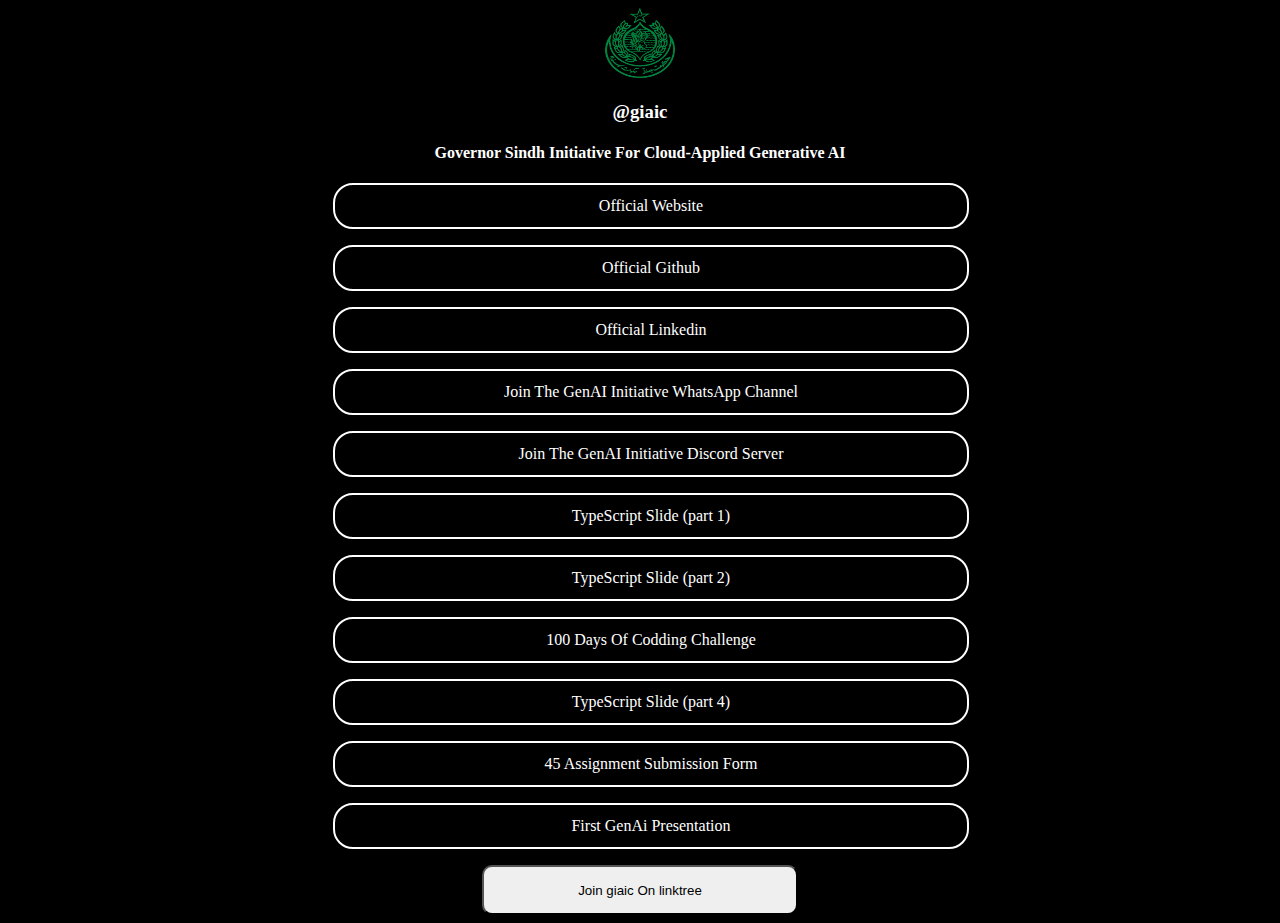
<file: index.html>
<!DOCTYPE html>
<html lang="en">
<head>
    <meta charset="UTF-8">
    <meta name="viewport" content="width=device-width, initial-scale=1.0">
    <title>Governor sindh link tree</title>
    <link rel="stylesheet" href="style.css">
</head>
<body>
    <div class="logo">
       <img height="70px" width="70px" src="./gpg.jpg" alt=""> 
       <h3 >@giaic</h3>
       <h4 ><strong>Governor Sindh Initiative For Cloud-Applied Generative AI  </strong></h4>
    </div>
    <div class="form">
        <p  id="a"><a target="_blank" style=" text-decoration: none ; color: white;" href="https://www.governorsindh.com/">Official Website</a></p>
        <p id="b" ><a target="_blank" style=" text-decoration: none ; color: white;"href="https://github.com/panaverse">Official Github</a></p>
        <p  id="c"><a target="_blank" style=" text-decoration: none ; color: white;"href="https://www.linkedin.com/company/governor-sindh-initiative">Official Linkedin</a></p>
        <p  id="d"><a target="_blank" style=" text-decoration: none ; color: white;"href="https://www.whatsapp.com/channel/0029VaDnTxfGzzKYD3150808">Join The GenAI Initiative WhatsApp Channel  </a></p>
        <p  id="e"><a target="_blank" style=" text-decoration: none ; color: white;"href="https://discord.com/invite/ZsN4YVRsRg">Join The GenAI Initiative Discord Server</a></p>
        <p  id="f"><a target="_blank" style=" text-decoration: none ; color: white;"href="https://docs.google.com/presentation/d/1eepDn27eQ8DbRJy7LHTkrIwYx8hQwuo0aDKGS_x10yc/edit#slide=id.gd1bf8d60a4_0_0">TypeScript Slide (part 1)</a></p>
        <p  id="g"><a target="_blank" style=" text-decoration: none ; color: white;"href="https://docs.google.com/presentation/d/1mFtLVoMnXnSVtIRSr3GPCgIqgt-g_hgEqmV4qDBUxwg/edit#slide=id.g2ba847010a7_0_64">TypeScript Slide (part 2)</a></p>
        <p  id="h"><a target="_blank" style=" text-decoration: none ; color: white;"href="https://100daysofcode.asharib.xyz/">100 Days Of Codding Challenge</a></p>
        <p  id="i"><a target="_blank" style=" text-decoration: none ; color: white;"href="https://docs.google.com/presentation/d/1heD7ViwSRLJITtVXe_FLOPgn8gd4gM8FS5BJVymDOLQ/edit#slide=id.gd1bf8d60a4_0_0">TypeScript Slide (part 4)</a></p>
        <p  id="j"><a target="_blank" style=" text-decoration: none ; color: white;"href="https://docs.google.com/forms/d/e/1FAIpQLSdY8rcrJjxheN4DDpdrZSpyg2RqcZAuu9Et5os5svjNp8S95Q/alreadyresponded">45 Assignment Submission Form</a></p>
        <p  id="k"><a target="_blank" style=" text-decoration: none ; color: white;"href="https://docs.google.com/presentation/d/1JnXumKLv2ukZJ8eIvmb40uMBiwqwkptmkgV4Z1Hx1p0/mobilepresent?slide=id.g4dfce81f19_0_45">First GenAi Presentation</a></p>
        <button><a target="_blank" href=""></a>Join giaic On linktree</button>
    </div>
</body>
</html>
</file>
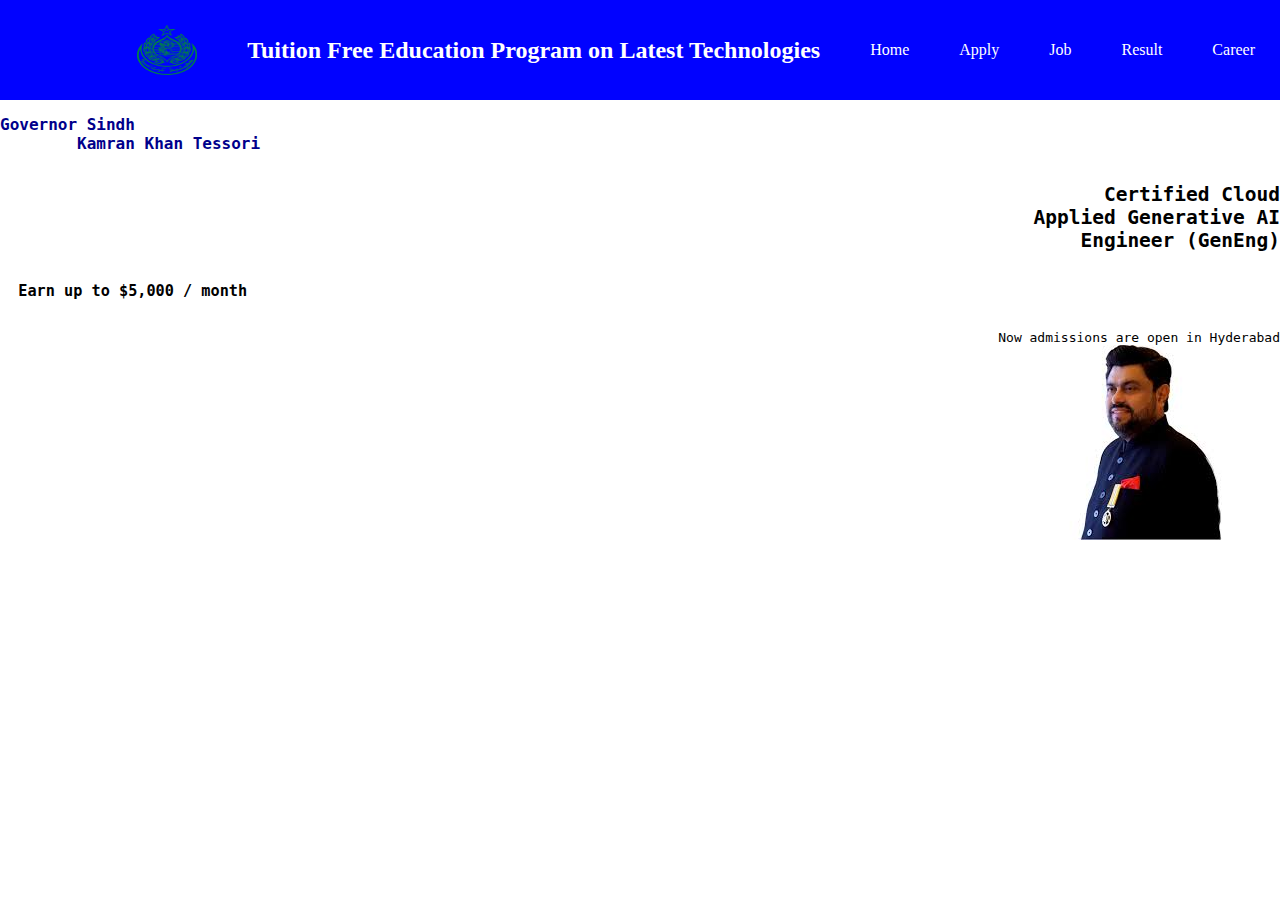
<file: index1.html>
<!DOCTYPE html>
<html lang="en">
<head>
    <meta charset="UTF-8">
    <meta name="viewport" content="width=device-width, initial-scale=1.0">
    <title>NAVBAR</title>
    <link rel="stylesheet" href="nav.css">
</head>
<body>
   <div class="nav">
    <img id="img" src="./gpg.jpg" height="50px" width="60px">
    <h2>Tuition Free Education Program on Latest Technologies </h2>
    <li>Home</li>
    <li>Apply</li>
    <li>Job</li>
    <li>Result</li>
    <li>Career</li>
   </div>
    <div class="pic">
        <pre>
      <h1 id="p1">Governor Sindh
        Kamran Khan Tessori  </h1>
      <h2 id="p2 ">  Certified Cloud
        Applied Generative AI
        Engineer (GenEng)</h2>
      <h3 id="p3">  Earn up to $5,000 / month </h3>
        
        Now admissions are open in Hyderabad</p>  <img src="./img.jpg" alt="">
      <!-- <p></p>  <img src="./img.jpg" alt=""> -->
    </pre>
    </div>
</body>
</html>
</file>
<file: style.css>
body{
    background-color: black;
}
.logo{

    /* justify-content: center; */
    text-align: center;
    color: white;

}
.form{
    text-align: center;
    color: white;
    gap: 100px;
    
    
}
#a{
     
    border: 2px solid white;
      margin-left: 325px; 
     padding-top: 12px;   
    height: 30px;
    width: 50%;
    border-radius: 20px;
    
    
}
#b{
    
     border: 2px solid white ;
     margin-left: 325px; 
     padding-top: 12px;   
    height: 30px;
    width: 50%;
    border-radius: 20px;
    
}
#c{ 
     border: 2px solid white ;
    margin-left: 325px; 
    padding-top: 12px;   
   height: 30px;
   width: 50%;
   border-radius: 20px;
   
}
#d{
    border: 2px solid white ;
    margin-left: 325px; 
    padding-top: 12px;   
   height: 30px;
   width: 50%;
   border-radius: 20px;
   
}
#e{
    border: 2px solid white ;
    margin-left: 325px; 
    padding-top: 12px;   
   height: 30px;
   width: 50%;
   border-radius: 20px;
   
}
#f{
    border: 2px solid white ;
    margin-left: 325px; 
    padding-top: 12px;   
   height: 30px;
   width: 50%;
   border-radius: 20px;
   
}
#g{
    border: 2px solid white ;
    margin-left: 325px; 
    padding-top: 12px;   
   height: 30px;
   width: 50%;
   border-radius: 20px;
   
}
#h{
    border: 2px solid white ;
    margin-left: 325px; 
    padding-top: 12px;   
   height: 30px;
   width: 50%;
   border-radius: 20px;
   
}
#i{
    border: 2px solid white ;
    margin-left: 325px; 
    padding-top: 12px;   
   height: 30px;
   width: 50%;
   border-radius: 20px;
   
}
#j{
    border: 2px solid white ;
    margin-left: 325px; 
    padding-top: 12px;   
   height: 30px;
   width: 50%;
   border-radius: 20px;
   
}
#k{
    border: 2px solid white ;
    margin-left: 325px; 
    padding-top: 12px;   
   height: 30px;
   width: 50%;
   border-radius: 20px;
   
}
button{
    height: 50px;
    width: 25%;
    border-radius: 10px;
}
p:hover{
    background-color:gray;
}
button:hover{
    background-color: gray;
}
</file>
<file: nav.css>
*{
    margin: 0%;
}
.pic{
    text-align: right;
    
}
#img{
    text-align: start;
}
#p1{
    font-size: large;
    font-weight: bolder;
    text-align: left;
    color: darkblue;
}
#p2{
    text-align: left;

}
#p3{
    text-align: left;
}
.nav{
    display:flex ;
    gap: 50px;
    list-style: none;
    background-color:rgb(1, 2, 255);
    color: white;
    justify-content: right;
    align-items: center;
    padding: 25px;
}
</file>
